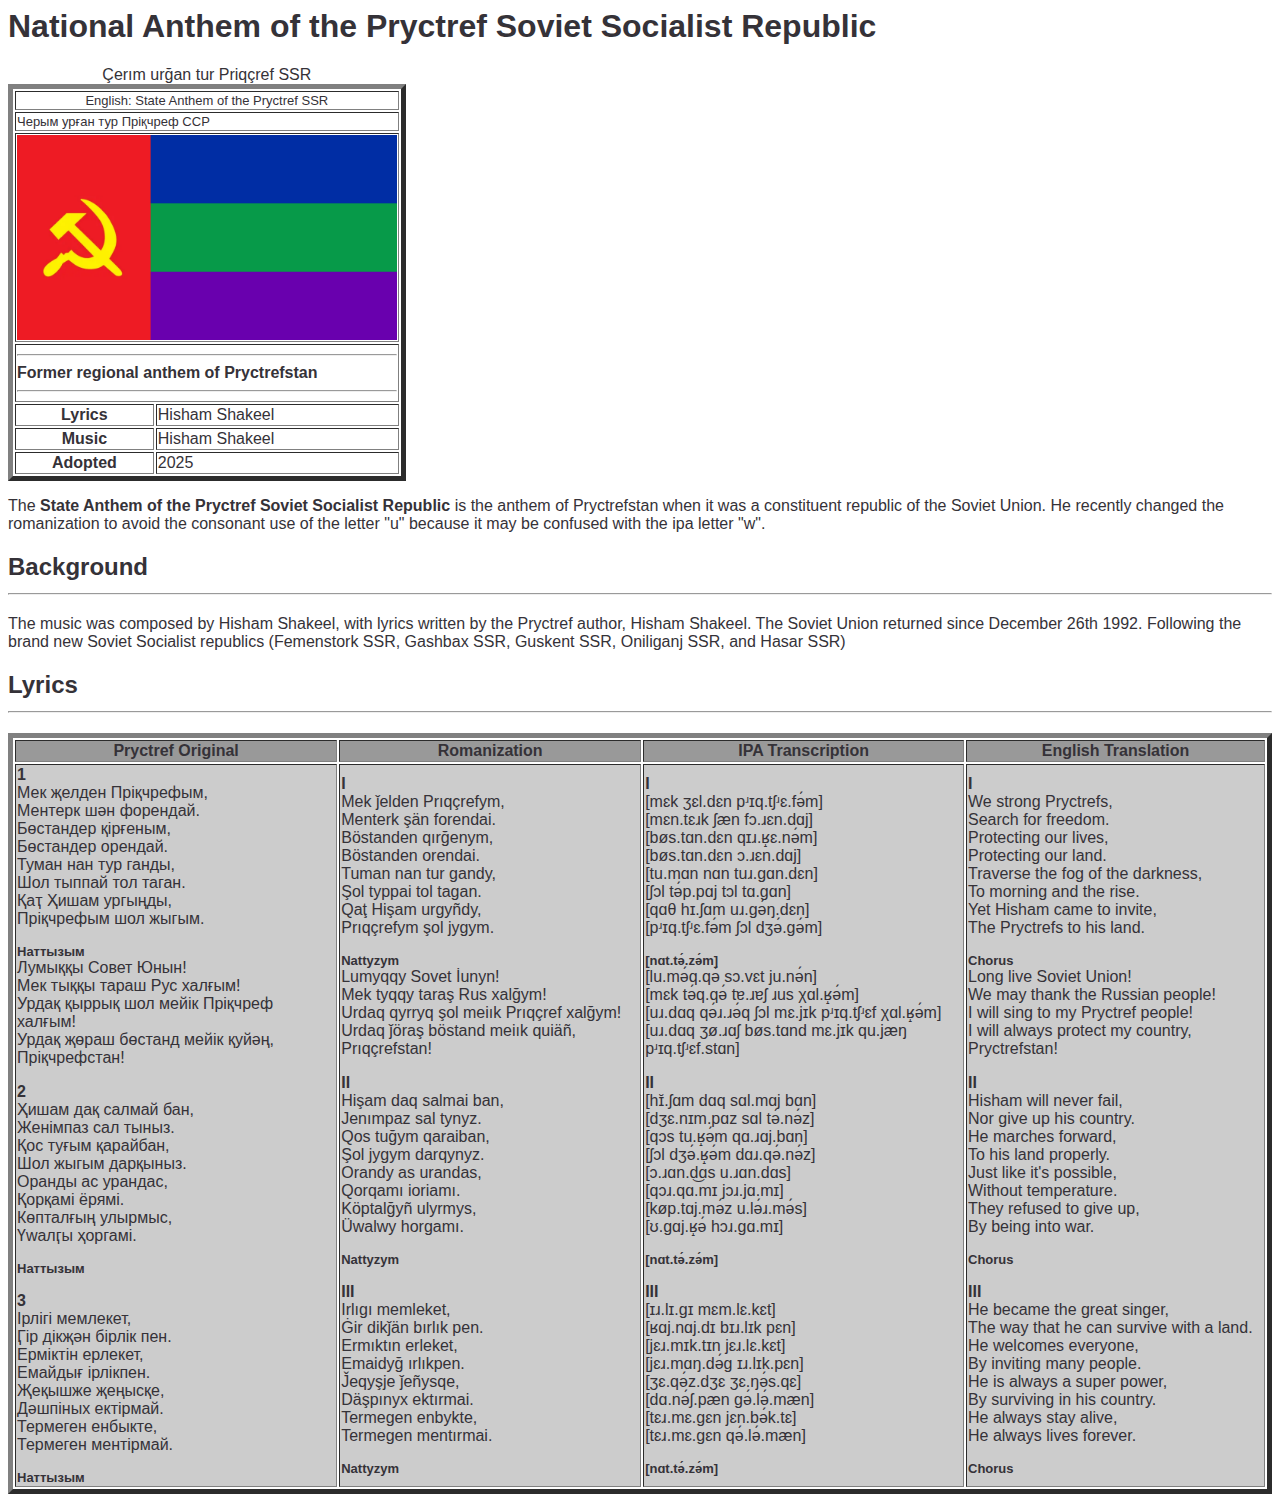
<file: index.html>
<html>
<title>National Anthem of the Pryctref Soviet Socialist Republic</title>
<link href="style.css" rel="stylesheet">
<body>
    <h1>National Anthem of the Pryctref Soviet Socialist Republic</h1>
    <table border="5px" class="infobox">
        <caption class="infobox-title infobox-anthem-caption"><span title="Pryctref-language text"><span lang="pry"
                    style="font-style: normal;">Çerım urğan tur Priqçref SSR</span></span></caption>
        <tbody>
            <tr>
                <th colspan="2" class="infobox-above" style="font-size: small; font-weight: normal;">English:&nbsp;State
                    Anthem of the Pryctref SSR</th>
            </tr>
            <tr>
                <td colspan="2" class="infobox-subheader" style="font-size: small; font-weight: normal;"><span
                        title="Pryctref-language text"><span lang="kk">Черым урған тур Пріқчреф ССР</span></span></td>
            </tr>
            <tr>
                <td colspan="2" class="infobox-image"><span class="mw-default-size" typeof="mw:File/Frameless"><a
                            class="mw-file-description"><img
                                src="Screenshot 2025-03-21 164826.png"
                                decoding="async" height="205" class="mw-file-element"
                                srcset="Screenshot 2025-03-21 164826.png 2x"></a></span>
                    <!-- <div class="infobox-caption">Sheet music</div> -->
                </td>
            </tr>
            <tr style="font-weight:bold;">
                <td colspan="2" class="infobox-full-data">
                    <hr>Former regional anthem of Pryctrefstan
                    <hr>
                </td>
            </tr>
            <tr>
                <th scope="row" class="infobox-label">Lyrics</th>
                <td class="infobox-data">Hisham Shakeel
            </tr>
            <tr>
                <th scope="row" class="infobox-label">Music</th>
                <td class="infobox-data">Hisham Shakeel</td>
            </tr>
            <tr>
                <th scope="row" class="infobox-label">Adopted</th>
                <td class="infobox-data">2025</td>
            </tr>
            <!-- <tr>
                <td colspan="2" class="infobox-full-data">
                    <link rel="mw-deduplicated-inline-style" href="mw-data:TemplateStyles:r1257001546">
                </td>
            </tr>
            <tr>
                <th colspan="2" class="infobox-header" style="background:  #E6E8FA">Audio sample</th>
            </tr>
            <tr class="haudio">
                <td colspan="2" class="infobox-full-data" style="padding-top:1em">
                    <div style="display:inline-block;">
                        <figure class="mw-default-size mw-halign-center" typeof="mw:File/Frameless"><span><span
                                    class="mw-tmh-player audio mw-file-element" style="width:220px;"><audio
                                        id="mwe_player_0_placeholder" preload="none" data-mw-tmh="" class="" width="220"
                                        style="width:220px;" data-durationhint="207"
                                        data-mwtitle="Anthem_of_the_Pryctref_Soviet_Socialist_Republic.ogg"
                                        data-mwprovider="wikimediacommons" playsinline="" disabled="disabled"
                                        tabindex="-1"></audio><a class="mw-tmh-play"
                                        title="Play audio" role="button"><span
                                            class="mw-tmh-play-icon notheme"></span></a><span
                                        class="mw-tmh-duration mw-tmh-label"><span class="sr-only">Duration: 3 minutes and
                                            27 seconds.</span><span aria-hidden="true">3:27</span></span></span></span>
                            <figcaption></figcaption>
                        </figure>
                    </div>
                    <div class="description">Vocal rendition in <a href="/wiki/A-flat_major" title="A-flat major">A-flat
                            major</a></div>
                    <style data-mw-deduplicate="TemplateStyles:r1129693374">
                        .mw-parser-output .hlist dl,
                        .mw-parser-output .hlist ol,
                        .mw-parser-output .hlist ul {
                            margin: 0;
                            padding: 0
                        }
                    
                        .mw-parser-output .hlist dd,
                        .mw-parser-output .hlist dt,
                        .mw-parser-output .hlist li {
                            margin: 0;
                            display: inline
                        }
                    
                        .mw-parser-output .hlist.inline,
                        .mw-parser-output .hlist.inline dl,
                        .mw-parser-output .hlist.inline ol,
                        .mw-parser-output .hlist.inline ul,
                        .mw-parser-output .hlist dl dl,
                        .mw-parser-output .hlist dl ol,
                        .mw-parser-output .hlist dl ul,
                        .mw-parser-output .hlist ol dl,
                        .mw-parser-output .hlist ol ol,
                        .mw-parser-output .hlist ol ul,
                        .mw-parser-output .hlist ul dl,
                        .mw-parser-output .hlist ul ol,
                        .mw-parser-output .hlist ul ul {
                            display: inline
                        }
                    
                        .mw-parser-output .hlist .mw-empty-li {
                            display: none
                        }
                    
                        .mw-parser-output .hlist dt::after {
                            content: ": "
                        }
                    
                        .mw-parser-output .hlist dd::after,
                        .mw-parser-output .hlist li::after {
                            content: " · ";
                            font-weight: bold
                        }
                    
                        .mw-parser-output .hlist dd:last-child::after,
                        .mw-parser-output .hlist dt:last-child::after,
                        .mw-parser-output .hlist li:last-child::after {
                            content: none
                        }
                    
                        .mw-parser-output .hlist dd dd:first-child::before,
                        .mw-parser-output .hlist dd dt:first-child::before,
                        .mw-parser-output .hlist dd li:first-child::before,
                        .mw-parser-output .hlist dt dd:first-child::before,
                        .mw-parser-output .hlist dt dt:first-child::before,
                        .mw-parser-output .hlist dt li:first-child::before,
                        .mw-parser-output .hlist li dd:first-child::before,
                        .mw-parser-output .hlist li dt:first-child::before,
                        .mw-parser-output .hlist li li:first-child::before {
                            content: " (";
                            font-weight: normal
                        }
                    
                        .mw-parser-output .hlist dd dd:last-child::after,
                        .mw-parser-output .hlist dd dt:last-child::after,
                        .mw-parser-output .hlist dd li:last-child::after,
                        .mw-parser-output .hlist dt dd:last-child::after,
                        .mw-parser-output .hlist dt dt:last-child::after,
                        .mw-parser-output .hlist dt li:last-child::after,
                        .mw-parser-output .hlist li dd:last-child::after,
                        .mw-parser-output .hlist li dt:last-child::after,
                        .mw-parser-output .hlist li li:last-child::after {
                            content: ")";
                            font-weight: normal
                        }
                    
                        .mw-parser-output .hlist ol {
                            counter-reset: listitem
                        }
                    
                        .mw-parser-output .hlist ol>li {
                            counter-increment: listitem
                        }
                    
                        .mw-parser-output .hlist ol>li::before {
                            content: " " counter(listitem)"\a0 "
                        }
                    
                        .mw-parser-output .hlist dd ol>li:first-child::before,
                        .mw-parser-output .hlist dt ol>li:first-child::before,
                        .mw-parser-output .hlist li ol>li:first-child::before {
                            content: " (" counter(listitem)"\a0 "
                        }
                    </style>
                    <div class="hlist">
                        <ul>
                            <li><a href="File:Anthem_of_the_Pryctref_Soviet_Socialist_Republic.ogg"
                                    title="File:Anthem of the Pryctref Soviet Socialist Republic.ogg">file</a></li>
                            <li><a href="/wiki/Help:Media" title="Help:Media">help</a></li>
                        </ul>
                    </div>
                </td>
            </tr>
            <tr style="display:none">
                <td colspan="2">
                </td>
            </tr> -->
        </tbody>
    </table>
    <p>The <b>State Anthem of the Pryctref Soviet Socialist Republic</b> is the anthem of Pryctrefstan when it was a constituent republic of the Soviet Union. He recently changed the romanization to avoid the consonant use of the letter "u" because it may be confused with the ipa letter "w".</p>
    <h2>Background<hr></h2>
    <p>The music was composed by Hisham Shakeel, with lyrics written by the Pryctref author, Hisham Shakeel. The Soviet Union returned since December 26th 1992. Following the brand new Soviet Socialist republics (Femenstork SSR, Gashbax SSR, Guskent SSR, Oniliganj SSR, and Hasar SSR)</p>
    <h2>Lyrics<hr></h2>
    <table border="5px">
        <tr bgcolor="999999">
            <th align="center" style="width: 375px"><b>Pryctref Original</b></th>
            <th align="center" style="width: 350px"><b>Romanization</b></th>
            <th align="center" style="width: 375px"><b>IPA Transcription</b></th>
            <th align="center" style="width: 350px"><b>English Translation</b></th>
        </tr>
        <tr bgcolor="cccccc">
            <td><p><b>1</b>
                <br>Мек җелден Пріқчрефым,
                <br>Ментерк шән форендай.
                <br>Бөстандер қірғеным,
                <br>Бөстандер орендай.
                <br>Туман нан тур ганды,
                <br>Шол тыппай тол таган.
                <br>Қаҭ Ҳишам ургыңды,
                <br>Пріқчрефым шол жыгым.</p>
            <p><b><font size="2px">Наттызым</font></b>
                <br>Лумыққы Совет Юнын!
                <br>Мек тыққы тараш Рус халғым!
                <br>Урдақ қыррық шол мейік Пріқчреф халғым!
                <br>Урдақ җөраш бөстанд мейік қуйәң, Пріқчрефстан!</p>
            <p><b>2</b>
                <br>Ҳишам дақ салмай бан,
                <br>Женімпаз сал тыныз.
                <br>Қос туғым қарайбан,
                <br>Шол жыгым дарқыныз.
                <br>Оранды ас урандас,
                <br>Қорқамі ёрямі.
                <br>Көпталғың улырмыс,
                <br>Үԝалӷы ҳоргамі.</p>
            <p><b><font size="2px">Наттызым</font></b>
            <p><b>3</b>
                <br>Ірлігі мемлекет,
                <br>Ӷір дікҗән бірлік пен.
                <br>Ерміктін ерлекет,
                <br>Емайдығ ірлікпен.
                <br>Җеқышже җеңысқе,
                <br>Дәшпіных ектірмай.
                <br>Термеген енбыкте,
                <br>Термеген ментірмай.<p></p>
            <p><b><font size="2px">Наттызым</font></b>
            </td>
            <td><p><b>I</b>
                <br>Mek ǰelden Prıqçrefym,
                <br>Menterk şän forendai.
                <br>Böstanden qırğenym,
                <br>Böstanden orendai.
                <br>Tuman nan tur gandy,
                <br>Şol typpai tol tagan.
                <br>Qaţ Hişam urgyñdy,
                <br>Prıqçrefym şol jygym.</p>
            <p><b><font size="2px">Nattyzym</font></b>
                <br>Lumyqqy Sovet İunyn!
                <br>Mek tyqqy taraş Rus xalğym!
                <br>Urdaq qyrryq şol meiık Prıqçref xalğym!
                <br>Urdaq ǰöraş böstand meiık quiäñ, Prıqçrefstan!</p>
            <p><b>II</b>
                <br>Hişam daq salmai ban,
                <br>Jenımpaz sal tynyz.
                <br>Qos tuğym qaraiban,
                <br>Şol jygym darqynyz.
                <br>Orandy as urandas,
                <br>Qorqamı ioriamı.
                <br>Köptalğyñ ulyrmys,
                <br>Üwalԝy horgamı.</p>
            <p><b><font size="2px">Nattyzym</font></b>
            <p><b>III</b>
                <br>Irlıgı memleket,
                <br>Ġir dikǰän bırlık pen.
                <br>Ermıktın erleket,
                <br>Emaidyğ ırlıkpen.
                <br>J̌eqyşje ǰeñysqe,
                <br>Däşpınyx ektırmai.
                <br>Termegen enbykte,
                <br>Termegen mentırmai.</p>
            <p><b><font size="2px">Nattyzym</font></b>
            </td>
            <td><p><b>I</b>
                <br>[mɛk ʒɛl.dɛn pʴɪq.tʃʴɛ.fə́m]
                <br>[mɛn.tɛɹk ʃæn fɔ.ɹɛn.dɑj]
                <br>[bøs.tɑn.dɛn qɪɹ.ʁ̝ɛ.nə́m]
                <br>[bøs.tɑn.dɛn ɔ.ɹɛn.dɑj]
                <br>[tu.mɑn nɑn tuɹ.gɑn.dɛn]
                <br>[ʃɔl tə́p.pɑj tɔl tɑ.gɑn]
                <br>[qɑθ hɪ.ʃɑm uɹ.gə́ŋ.dɛn]
                <br>[pʴɪq.tʃʴɛ.fə́m ʃɔl dʒə́.gə́m]</p>
            <p><b><font size="2px">[nɑt.tə́.zə́m]</font></b>
                <br>[lu.mə́q.qə́ sɔ.vɛt ju.nə́n]
                <br>[mɛk tə́q.qə́ tɐ.ɹɐʃ ɹus χɑl.ʁ̝ə́m]
                <br>[uɹ.dɑq qə́ɹ.ɹə́q ʃɔl mɛ.jɪk pʴɪq.tʃʴɛf χɑl.ʁ̝ə́m]
                <br>[uɹ.dɑq ʒø.ɹɑʃ bøs.tɑnd mɛ.jɪk qu.jæŋ pʴɪq.tʃʴɛf.stɑn]</p>
            <p><b>II</b>
                <br>[hɪ̆.ʃɑm dɑq sɑl.mɑj bɑn]
                <br>[dʒɛ.nɪm.pɑz sɑl tə́.nə́z]
                <br>[qɔs tu.ʁ̝ə́m qɑ.ɹɑj.bɑn]
                <br>[ʃɔl dʒə́.ʁ̝ə́m dɑɹ.qə́.nə́z]
                <br>[ɔ.ɹɑn.d͜ɑs u.ɹɑn.dɑs]
                <br>[qɔɹ.qɑ.mɪ jɔɹ.jɑ.mɪ]
                <br>[køp.tɑj.mə́z u.lə́ɹ.mə́s]
                <br>[ʊ.gɑj.ʁ̝ə́ hɔɹ.gɑ.mɪ]</p>
            <p><b><font size="2px">[nɑt.tə́.zə́m]</font></b>
            <p><b>III</b>
                <br>[ɪɹ.lɪ.gɪ mɛm.lɛ.kɛt]
                <br>[ʁɑj.nɑj.dɪ bɪɹ.lɪk pɛn]
                <br>[jɛɹ.mɪk.tɪn jɛɹ.lɛ.kɛt]
                <br>[jɛɹ.mɑŋ.də́g ɪɹ.lɪk.pɛn]
                <br>[ʒɛ.qə́z.dʒɛ ʒɛ.ŋə́s.qɛ]
                <br>[dɑ.nə́ʃ.pæn gə́.lə́.mæn]
                <br>[tɛɹ.mɛ.gɛn jɛn.bə́k.tɛ]
                <br>[tɛɹ.mɛ.gɛn qə́.lə́.mæn]</p>
            <p><b><font size="2px">[nɑt.tə́.zə́m]</font></b>
            </td>
            <td><p><b>I</b>
                <br>We strong Pryctrefs,
                <br>Search for freedom.
                <br>Protecting our lives,
                <br>Protecting our land.
                <br>Traverse the fog of the darkness,
                <br>To morning and the rise.
                <br>Yet Hisham came to invite,
                <br>The Pryctrefs to his land.</p>
            <p><b><font size="2px">Chorus</font></b>
                <br>Long live Soviet Union!
                <br>We may thank the Russian people!
                <br>I will sing to my Pryctref people!
                <br>I will always protect my country, Pryctrefstan!</p>
            <p><b>II</b>
                <br>Hisham will never fail,
                <br>Nor give up his country.
                <br>He marches forward,
                <br>To his land properly.
                <br>Just like it's possible,
                <br>Without temperature.
                <br>They refused to give up,
                <br>By being into war.</p>
            <p><b><font size="2px">Chorus</font></b>
            <p><b>III</b>
                <br>He became the great singer,
                <br>The way that he can survive with a land.
                <br>He welcomes everyone,
                <br>By inviting many people.
                <br>He is always a super power,
                <br>By surviving in his country.
                <br>He always stay alive,
                <br>He always lives forever.</p>
            <p><b><font size="2px">Chorus</font></b>
            </td>
        </tr>
    </table>
</body>
</html>
</file>
<file: style.css>
body {
    color:#353238;
    background:#FFFFFF;
    font-family: Arial, Helvetica, sans-serif;
    font-size:1em;
}
</file>
